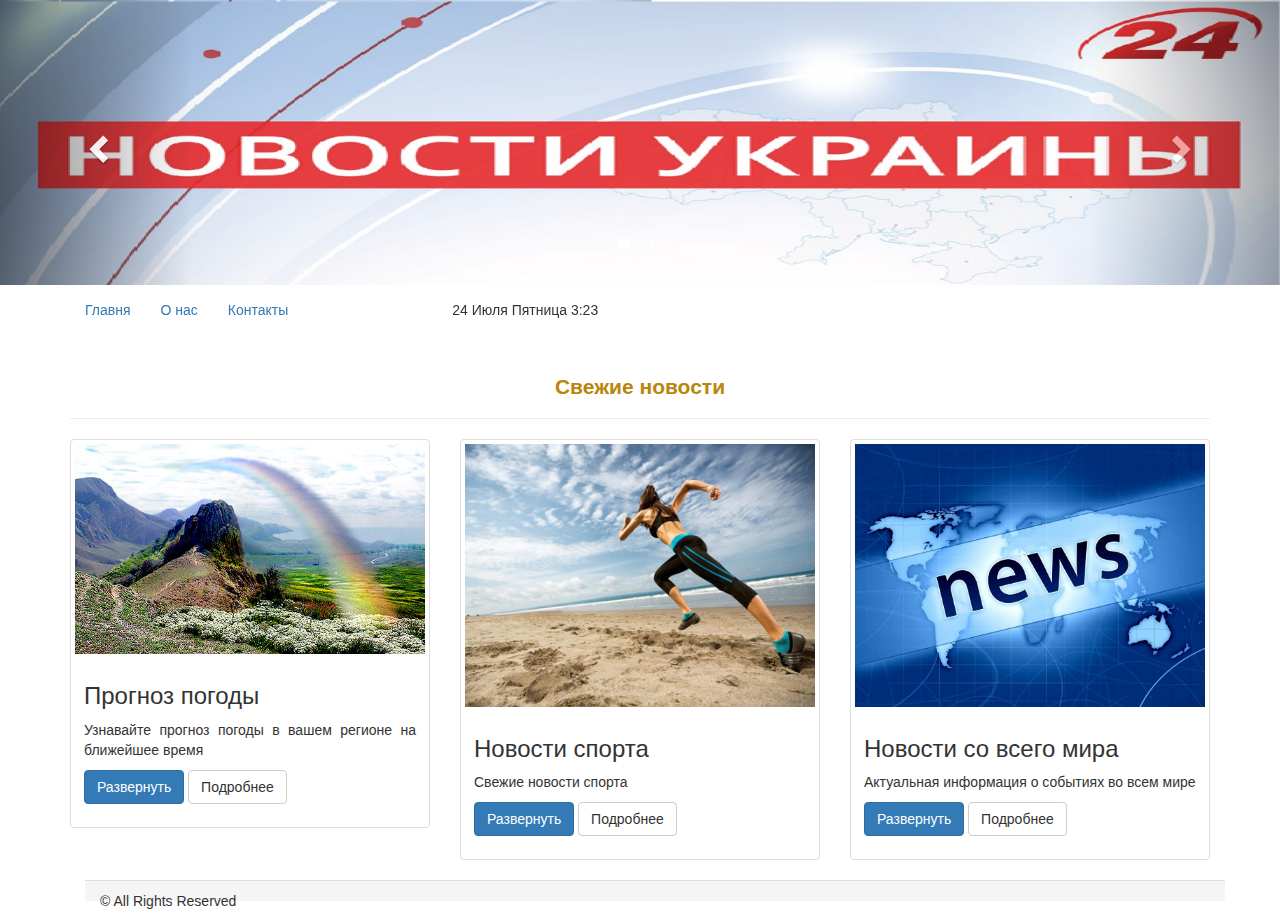
<file: index.html>
<!DOCTYPE html>
<html lang="en">
  <head>
    <meta charset="utf-8">
    <meta http-equiv="X-UA-Compatible" content="IE=edge">
    <meta name="viewport" content="width=device-width, initial-scale=1">
        <!-- The above 3 meta tags *must* come first in the head; any other head content must come *after* these tags -->
    <script src="js/jquery-3.1.1.min.js"></script>
    <title>Главная</title>

    <!-- Bootstrap -->
     <link href="css/bootstrap.css" rel="stylesheet">
     <link href="css/style.css" rel="stylesheet">

     <!-- HTML5 shim and Respond.js for IE8 support of HTML5 elements and media queries -->
    <!-- WARNING: Respond.js doesn't work if you view the page via file:// -->
    <!--[if lt IE 9]>
      <script src="https://oss.maxcdn.com/html5shiv/3.7.3/html5shiv.min.js"></script>
      <script src="https://oss.maxcdn.com/respond/1.4.2/respond.min.js"></script>
    <![endif]-->


  </head>
  <body>
     <!-- Carousel
    ================================================== -->
    <div id="myCarousel" class="carousel slide" data-interval="3000" data-pause="hover" data-ride="carousel">
      <!-- Indicators -->
      <ol class="carousel-indicators">
        <li data-target="#myCarousel" data-slide-to="0" class="active"></li>
        <li data-target="#myCarousel" data-slide-to="1"></li>
        <li data-target="#myCarousel" data-slide-to="2"></li>
      </ol>
      <div class="carousel-inner">
        <div class="item active">
          <img  src="fonts/10.jpg"  class="img-responsive" alt="Responsive image">
          <div class="container">
            <div class="carousel-caption">
            </div>
          </div>
        </div>
        <div class="item">
          <img  src="fonts/11.jpg"  class="img-responsive" alt="Responsive image">
          <div class="container">
            <div class="carousel-caption">
            </div>
          </div>
        </div>
        <div class="item">
           <img  src="fonts/12.jpg"  class="img-responsive" alt="Responsive image">
          <div class="container">
            <div class="carousel-caption">
            </div>
          </div>
        </div>
      </div>
      <a class="left carousel-control" href="#myCarousel" data-slide="prev"><span class="glyphicon glyphicon-chevron-left"></span></a>
      <a class="right carousel-control" href="#myCarousel" data-slide="next"><span class="glyphicon glyphicon-chevron-right"></span></a>
    </div><!-- /.carousel -->
    <div class="header container">
      
<ul class="nav navbar-nav">
                        <li class="active-link"><a href="index.html">Главня</a></li>
                        <li class="active-link"><a href="inform.html">О нас</a></li>
                        <li class="active-link"><a href="articles.html">Контакты</a></li>
                        <li class="active-link">

                         <div class="time-div"> <div id="time"></div> </div>

                        </li>
</ul>


    </div>
    <div class="container">
      <div class="page-header">
        <h1>Свежие новости</h1>
             </div>
      <div class="row">
     <div class="col-sm-6 col-md-4">
     <div class="thumbnail">
     <img data-src="holder.js/300x200" src="fonts/1.jpg" alt="...">
     <div class="caption">
        <h3>Прогноз погоды</h3>
        <p>Узнавайте прогноз погоды в вашем регионе на ближейшее время</p>
        <p><a href="#" class="btn btn-primary" role="button">Развернуть</a> <a href="#" class="btn btn-default" role="button">Подробнее</a></p>
      </div>
    </div>
      </div>
           <div class="col-sm-6 col-md-4">
     <div class="thumbnail">
     <img data-src="holder.js/300x200" src="fonts/2.jpg" alt="...">
     <div class="caption">
        <h3>Новости спорта</h3>
       <p>Свежие новости спорта</p>
        <p><a href="#" class="btn btn-primary" role="button">Развернуть</a> <a href="#" class="btn btn-default" role="button">Подробнее</a></p>
      </div>
    </div>
      </div>
           <div class="col-sm-6 col-md-4">
     <div class="thumbnail">
     <img data-src="holder.js/300x200" src="fonts/3.jpg" alt="...">
     <div class="caption">
        <h3>Новости со всего мира</h3>
 <p>Актуальная информация о событиях во всем мире</p>
        <p><a href="#" class="btn btn-primary" role="button">Развернуть</a> <a href="#" class="btn btn-default" role="button">Подробнее</a></p>
      </div>
    </div>
      </div>

</div>
<footer>
    <div class="container">
      <div class="panel-footer">
        <p class="pull-left"> 
        © All Rights Reserved
        </p>
      </div>
    </div>  
</footer>


</div>

     </div>
    

    <!-- jQuery (necessary for Bootstrap's JavaScript plugins) -->
    <script src="https://ajax.googleapis.com/ajax/libs/jquery/1.12.4/jquery.min.js"></script>
      <script src="https://code.jquery.com/jquery-3.2.1.slim.min.js" integrity="sha384-KJ3o2DKtIkvYIK3UENzmM7KCkRr/rE9/Qpg6aAZGJwFDMVNA/GpGFF93hXpG5KkN" crossorigin="anonymous"></script>
    <!-- Include all compiled plugins (below), or include individual files as needed -->
    <script src="js/bootstrap.js"></script>
    <script src="js/scripts.js"></script>
  </body>
</html>
</file>
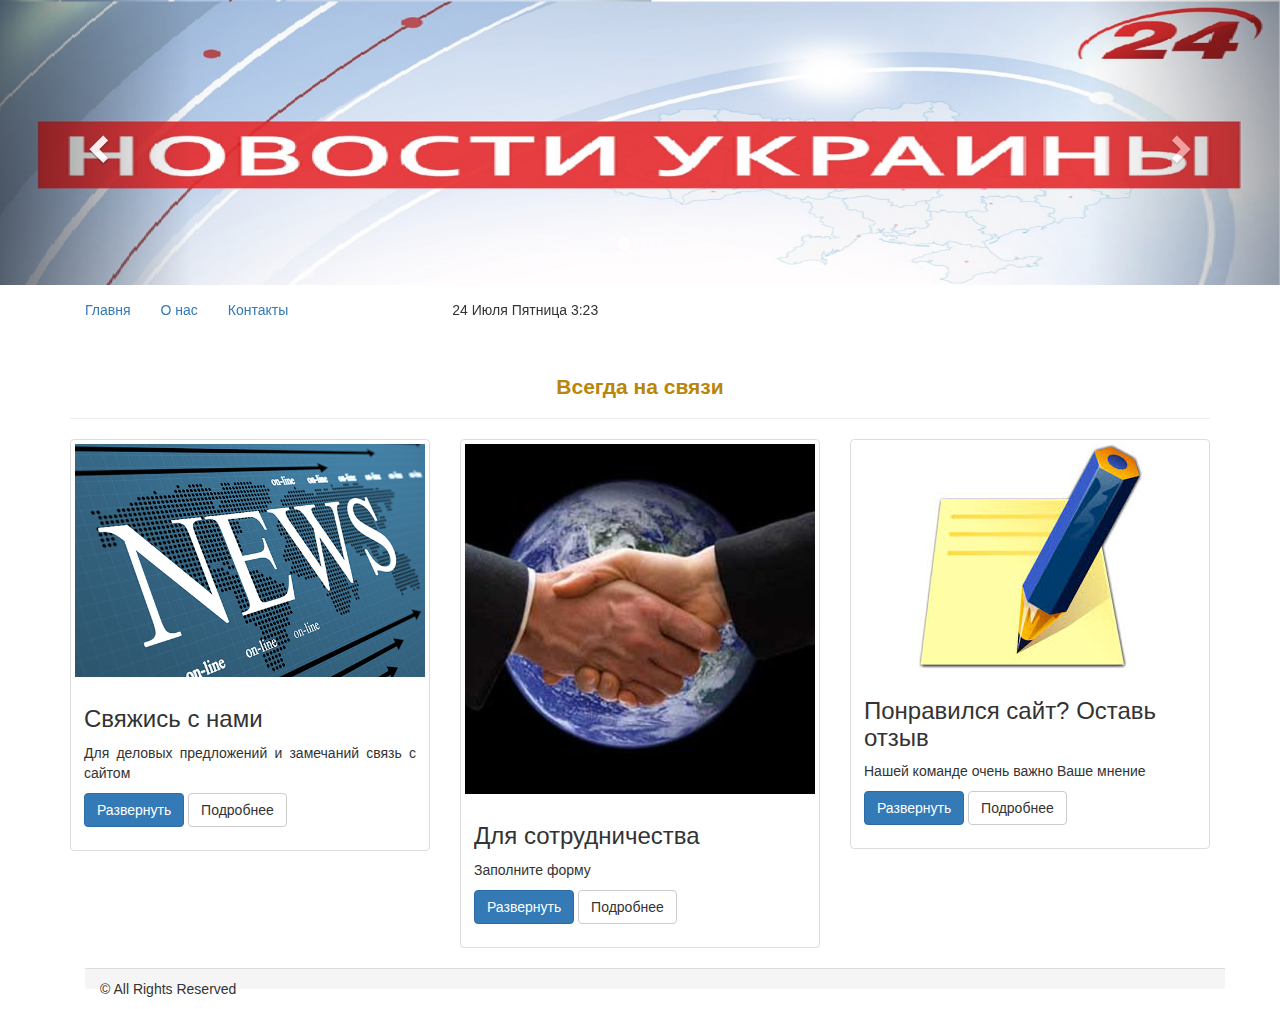
<file: articles.html>
<!DOCTYPE html>
<html lang="en">
  <head>
    <meta charset="utf-8">
    <meta http-equiv="X-UA-Compatible" content="IE=edge">
    <meta name="viewport" content="width=device-width, initial-scale=1">
    <!-- The above 3 meta tags *must* come first in the head; any other head content must come *after* these tags -->
    <script src="js/jquery-3.1.1.min.js"></script>
    <title>Контакты</title>

    <!-- Bootstrap -->
     <link href="css/bootstrap.css" rel="stylesheet">
     <link href="css/style.css" rel="stylesheet">

    <!-- HTML5 shim and Respond.js for IE8 support of HTML5 elements and media queries -->
    <!-- WARNING: Respond.js doesn't work if you view the page via file:// -->
    <!--[if lt IE 9]>
      <script src="https://oss.maxcdn.com/html5shiv/3.7.3/html5shiv.min.js"></script>
      <script src="https://oss.maxcdn.com/respond/1.4.2/respond.min.js"></script>
    <![endif]-->

  </head>
  <body>
     <!-- Carousel
    ================================================== -->
    <div id="myCarousel" class="carousel slide" data-interval="3000" data-pause="hover" data-ride="carousel">
      <!-- Indicators -->
      <ol class="carousel-indicators">
        <li data-target="#myCarousel" data-slide-to="0" class="active"></li>
        <li data-target="#myCarousel" data-slide-to="1"></li>
        <li data-target="#myCarousel" data-slide-to="2"></li>
      </ol>
      <div class="carousel-inner">
        <div class="item active">
          <img  src="fonts/10.jpg"  class="img-responsive" alt="Responsive image">
          <div class="container">
            <div class="carousel-caption">
            </div>
          </div>
        </div>
        <div class="item">
          <img  src="fonts/11.jpg"  class="img-responsive" alt="Responsive image">
          <div class="container">
            <div class="carousel-caption">
            </div>
          </div>
        </div>
        <div class="item">
           <img  src="fonts/12.jpg"  class="img-responsive" alt="Responsive image">
          <div class="container">
            <div class="carousel-caption">
            </div>
          </div>
        </div>
      </div>
      <a class="left carousel-control" href="#myCarousel" data-slide="prev"><span class="glyphicon glyphicon-chevron-left"></span></a>
      <a class="right carousel-control" href="#myCarousel" data-slide="next"><span class="glyphicon glyphicon-chevron-right"></span></a>
    </div><!-- /.carousel -->
    <div class="header container">
<ul class="nav navbar-nav">
                        <li class="active-link"><a href="index.html">Главня</a></li>
                        <li class="active-link"><a href="inform.html">О нас</a></li>
                        <li class="active-link"><a href="articles.html">Контакты</a></li>
                        <li class="active-link">

                         <div class="time-div"> <div id="time"></div> </div>

                        </li>
</ul>

    </div>
    <div class="container">
      <div class="page-header">
        <h1>Всегда на связи</h1>
             </div>
      <div class="row">
     <div class="col-sm-6 col-md-4">
     <div class="thumbnail">
     <img data-src="holder.js/300x200" src="fonts/4.jpg" alt="...">
     <div class="caption">
        <h3>Свяжись с нами</h3>
        <p>Для деловых предложений и замечаний связь с сайтом</p>
        <p><a href="#" class="btn btn-primary" role="button">Развернуть</a> <a href="#" class="btn btn-default" role="button">Подробнее</a></p>
      </div>
    </div>
      </div>
           <div class="col-sm-6 col-md-4">
     <div class="thumbnail">
     <img data-src="holder.js/300x200" src="fonts/5.jpg" alt="...">
     <div class="caption">
        <h3>Для сотрудничества</h3>
       <p>Заполните форму</p>
        <p><a href="#" class="btn btn-primary" role="button">Развернуть</a> <a href="#" class="btn btn-default" role="button">Подробнее</a></p>
      </div>
    </div>
      </div>
           <div class="col-sm-6 col-md-4">
     <div class="thumbnail">
     <img data-src="holder.js/300x200" src="fonts/6.jpg" alt="...">
     <div class="caption">
        <h3>Понравился сайт? Оставь отзыв</h3>
 <p>Нашей команде очень важно Ваше мнение</p>
        <p><a href="#" class="btn btn-primary" role="button">Развернуть</a> <a href="#" class="btn btn-default" role="button">Подробнее</a></p>
      </div>
    </div>
      </div>

</div>
<footer>
    <div class="container">
      <div class="panel-footer">
        <p class="pull-left"> 
        © All Rights Reserved
        </p>
      </div>
    </div>  
</footer>


</div>

     </div>
    

    <!-- jQuery (necessary for Bootstrap's JavaScript plugins) -->
    <script src="https://ajax.googleapis.com/ajax/libs/jquery/1.12.4/jquery.min.js"></script>
      <script src="https://code.jquery.com/jquery-3.2.1.slim.min.js" integrity="sha384-KJ3o2DKtIkvYIK3UENzmM7KCkRr/rE9/Qpg6aAZGJwFDMVNA/GpGFF93hXpG5KkN" crossorigin="anonymous"></script>
    <!-- Include all compiled plugins (below), or include individual files as needed -->
    <script src="js/bootstrap.js"></script>
    <script src="js/scripts.js"></script>
  </body>
</html>
</file>
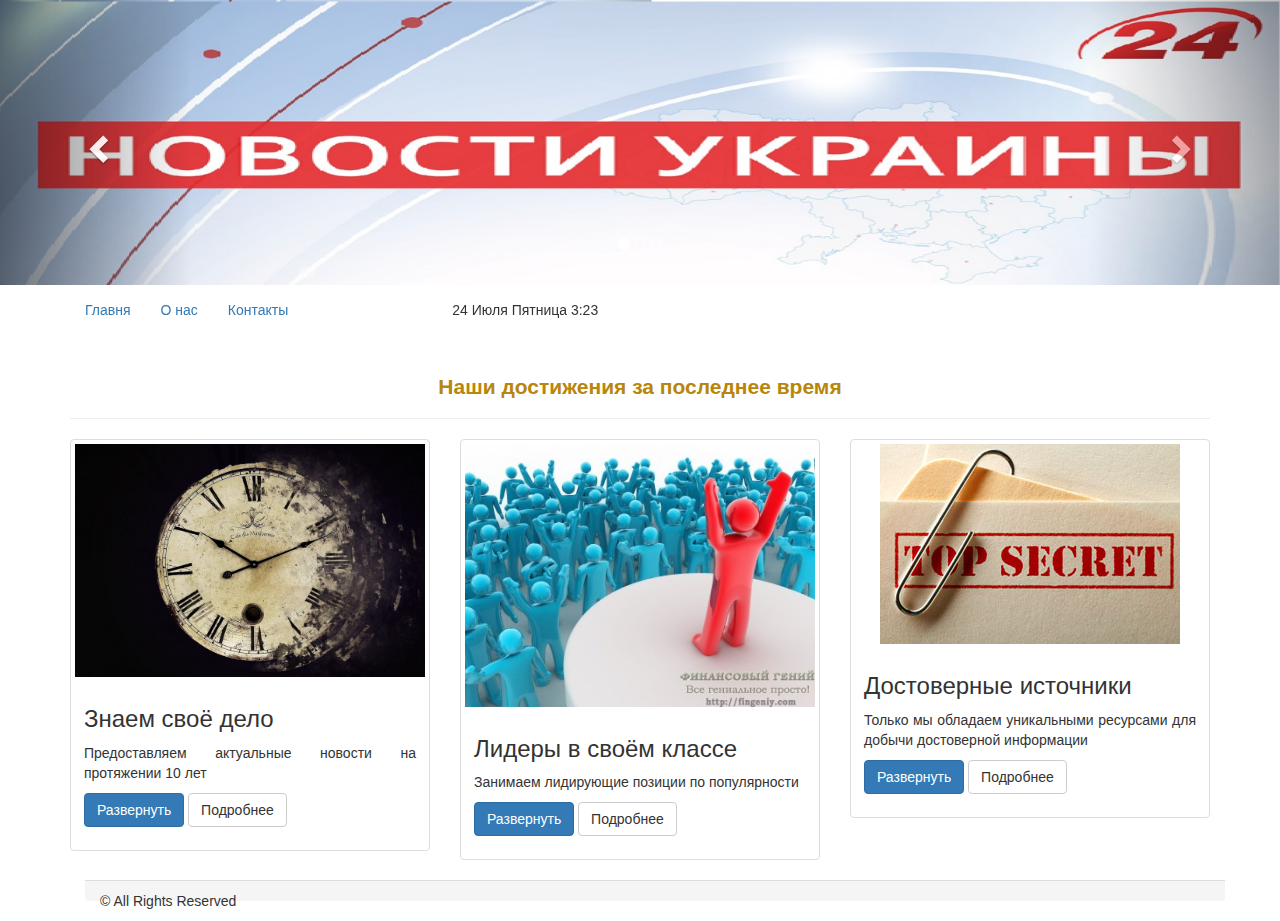
<file: inform.html>
<!DOCTYPE html>
<html lang="en">
  <head>
    <meta charset="utf-8">
    <meta http-equiv="X-UA-Compatible" content="IE=edge">
    <meta name="viewport" content="width=device-width, initial-scale=1">
    <!-- The above 3 meta tags *must* come first in the head; any other head content must come *after* these tags -->
    <script src="js/jquery-3.1.1.min.js"></script>
    <title>О нас</title>

    <!-- Bootstrap -->
     <link href="css/bootstrap.css" rel="stylesheet">
     <link href="css/style.css" rel="stylesheet">

    <!-- HTML5 shim and Respond.js for IE8 support of HTML5 elements and media queries -->
    <!-- WARNING: Respond.js doesn't work if you view the page via file:// -->
    <!--[if lt IE 9]>
      <script src="https://oss.maxcdn.com/html5shiv/3.7.3/html5shiv.min.js"></script>
      <script src="https://oss.maxcdn.com/respond/1.4.2/respond.min.js"></script>
    <![endif]-->

  </head>
  <body>
        <!-- Carousel
    ================================================== -->
    <div id="myCarousel" class="carousel slide" data-interval="3000" data-pause="hover" data-ride="carousel">
      <!-- Indicators -->
      <ol class="carousel-indicators">
        <li data-target="#myCarousel" data-slide-to="0" class="active"></li>
        <li data-target="#myCarousel" data-slide-to="1"></li>
        <li data-target="#myCarousel" data-slide-to="2"></li>
      </ol>
      <div class="carousel-inner">
        <div class="item active">
          <img  src="fonts/10.jpg"  class="img-responsive" alt="Responsive image">
          <div class="container">
            <div class="carousel-caption">
            </div>
          </div>
        </div>
        <div class="item">
          <img  src="fonts/11.jpg"  class="img-responsive" alt="Responsive image">
          <div class="container">
            <div class="carousel-caption">
            </div>
          </div>
        </div>
        <div class="item">
           <img  src="fonts/12.jpg"  class="img-responsive" alt="Responsive image">
          <div class="container">
            <div class="carousel-caption">
            </div>
          </div>
        </div>
      </div>
      <a class="left carousel-control" href="#myCarousel" data-slide="prev"><span class="glyphicon glyphicon-chevron-left"></span></a>
      <a class="right carousel-control" href="#myCarousel" data-slide="next"><span class="glyphicon glyphicon-chevron-right"></span></a>
    </div><!-- /.carousel -->
    <div class="header container">
<ul class="nav navbar-nav">
                        <li class="active-link"><a href="index.html">Главня</a></li>
                        <li class="active-link"><a href="inform.html">О нас</a></li>
                        <li class="active-link"><a href="articles.html">Контакты</a></li>
                        <li class="active-link">

                         <div class="time-div"> <div id="time"></div> </div>

                        </li>
</ul>
  
    </div>
    <div class="container">
      <div class="page-header">
        <h1>Наши достижения за последнее время</h1>
             </div>
      <div class="row">
     <div class="col-sm-6 col-md-4">
     <div class="thumbnail">
     <img data-src="holder.js/300x200" src="fonts/7.jpeg" alt="...">
     <div class="caption">
        <h3>Знаем своё дело</h3>
        <p>Предоставляем актуальные новости на протяжении 10 лет</p>
        <p><a href="#" class="btn btn-primary" role="button">Развернуть</a> <a href="#" class="btn btn-default" role="button">Подробнее</a></p>
      </div>
    </div>
      </div>
           <div class="col-sm-6 col-md-4">
     <div class="thumbnail">
     <img data-src="holder.js/300x200" src="fonts/8.jpg" alt="...">
     <div class="caption">
        <h3>Лидеры в своём классе</h3>
       <p>Занимаем лидирующие позиции по популярности</p>
        <p><a href="#" class="btn btn-primary" role="button">Развернуть</a> <a href="#" class="btn btn-default" role="button">Подробнее</a></p>
      </div>
    </div>
      </div>
           <div class="col-sm-6 col-md-4">
     <div class="thumbnail">
     <img data-src="holder.js/300x200" src="fonts/9.jpg" alt="...">
     <div class="caption">
        <h3>Достоверные источники</h3>
 <p>Только мы обладаем уникальными ресурсами для добычи достоверной информации</p>
        <p><a href="#" class="btn btn-primary" role="button">Развернуть</a> <a href="#" class="btn btn-default" role="button">Подробнее</a></p>
      </div>
    </div>
      </div>

</div>
<footer>
    <div class="container">
      <div class="panel-footer">
        <p class="pull-left"> 
        © All Rights Reserved
        </p>
      </div>
    </div>  
</footer>


</div>

     </div>
    

    <!-- jQuery (necessary for Bootstrap's JavaScript plugins) -->
    <script src="https://ajax.googleapis.com/ajax/libs/jquery/1.12.4/jquery.min.js"></script>
      <script src="https://code.jquery.com/jquery-3.2.1.slim.min.js" integrity="sha384-KJ3o2DKtIkvYIK3UENzmM7KCkRr/rE9/Qpg6aAZGJwFDMVNA/GpGFF93hXpG5KkN" crossorigin="anonymous"></script>
    <!-- Include all compiled plugins (below), or include individual files as needed -->
    <script src="js/bootstrap.js"></script>
    <script src="js/scripts.js"></script>
  </body>
</html>
</file>
<file: css/style.css>
.row div {
height: 100%;
}

p {
	text-align : justify;
}
.text {
	background:#EBDEAA;
	width:100%;
	height: 100%;
	text-transform: uppercase;
    padding: 1px 0 5px;
}
h1 {
	font : bold 150% Verdana, Arial, Helvetica, sans-serif; 
	color : #B8860B;
	text-align : center;
}
nav.container{
	width:100%;
	height: 100%;
}
header{
	margin: 10px 0 20px;
}
.menu{
	background: #EBDEAA;
	border: 0;
	box-shadow: 0 0 5px rgba(0, 0, 0, .19);
	padding: 15px 0;
}
.navbar-brand{
	padding-right: 80px;
}
.navbar-brand img{
	position: relative;
	top: -160px;
}
.navbar-default .navbar-nav > li > a{
	color: #8d8c8c;
	font-size: 18px;
	text-transform: uppercase;
}
.navbar-default .navbar-nav > li.active-link > a{
	border-bottom: 1px solid #d42819;
	color: #8d8c8c;
	.navbar-default .navbar-nav:not(.icons) > li > a:hover{
	border-bottom: 1px solid #d42819;
	color: #8d8c8c;
}
}
.time-div{
    margin-top: 15px;
    margin-left: 149px;
}
</file>
